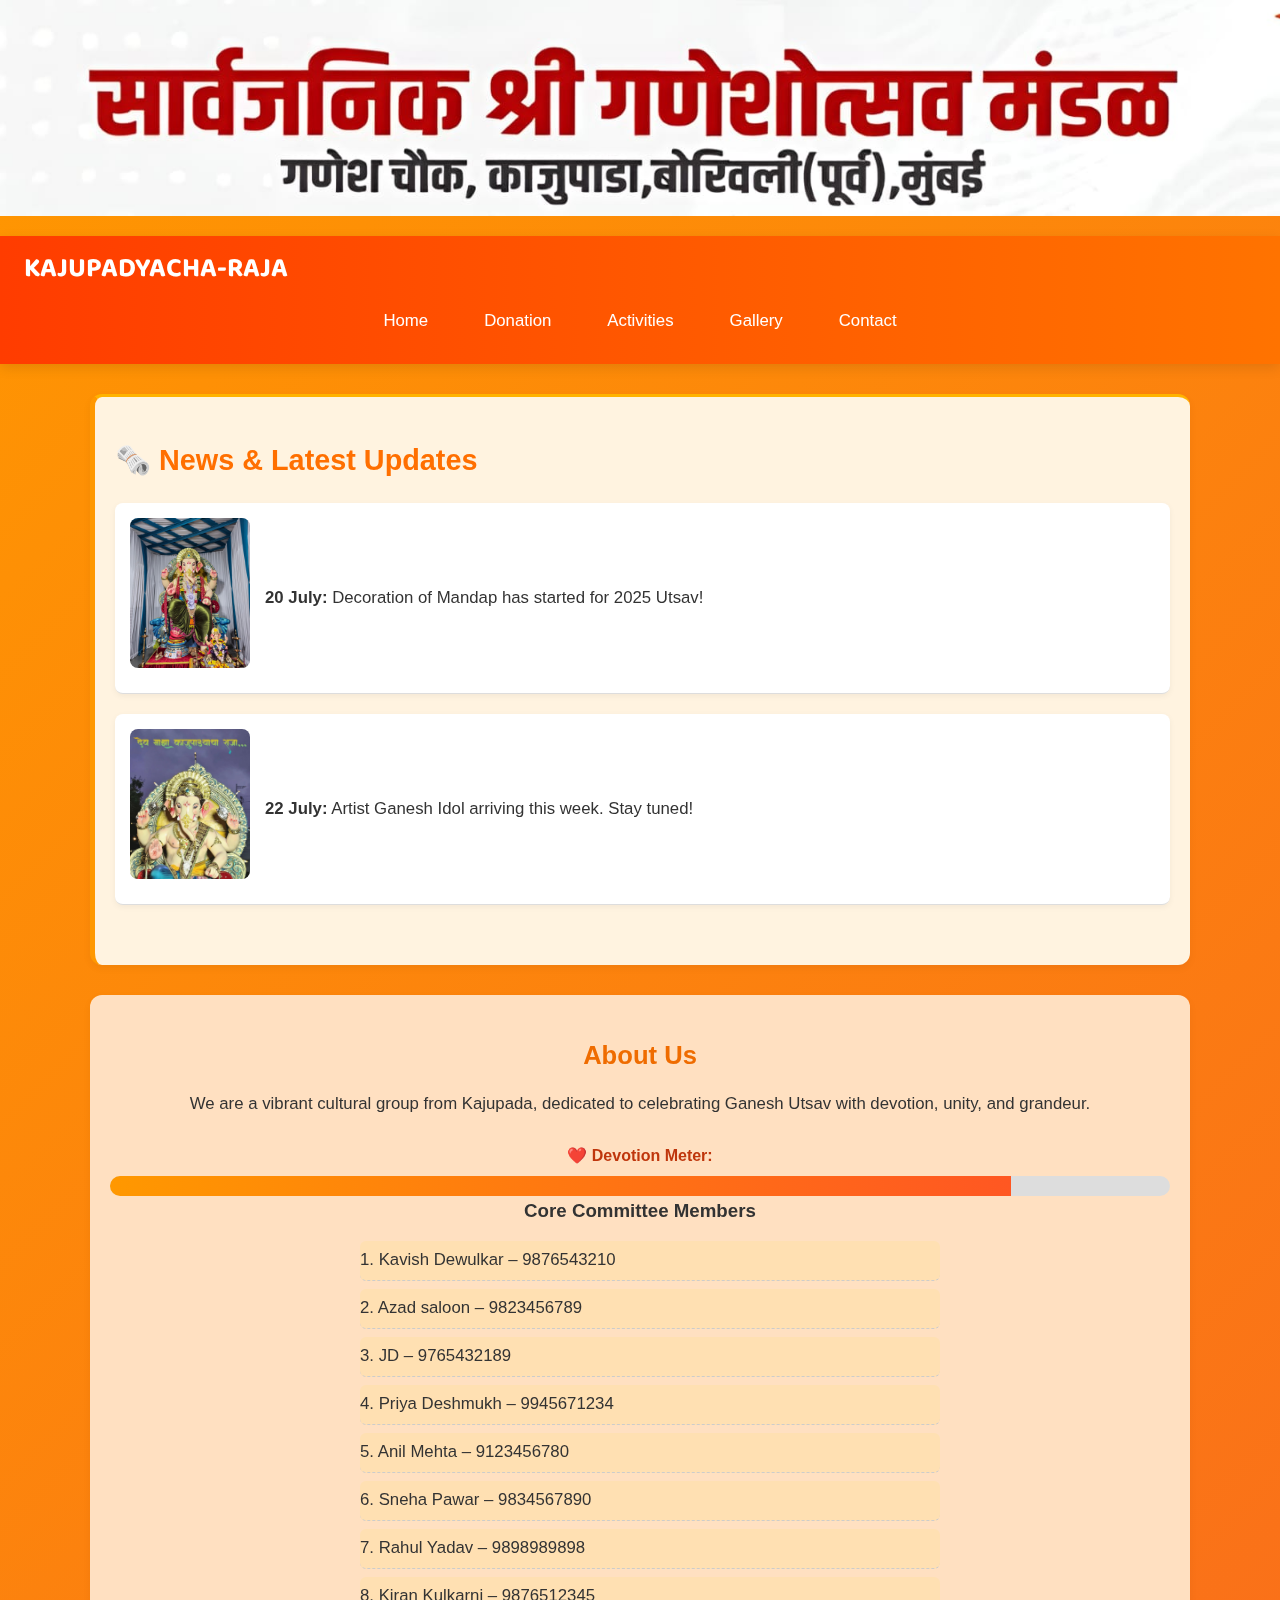
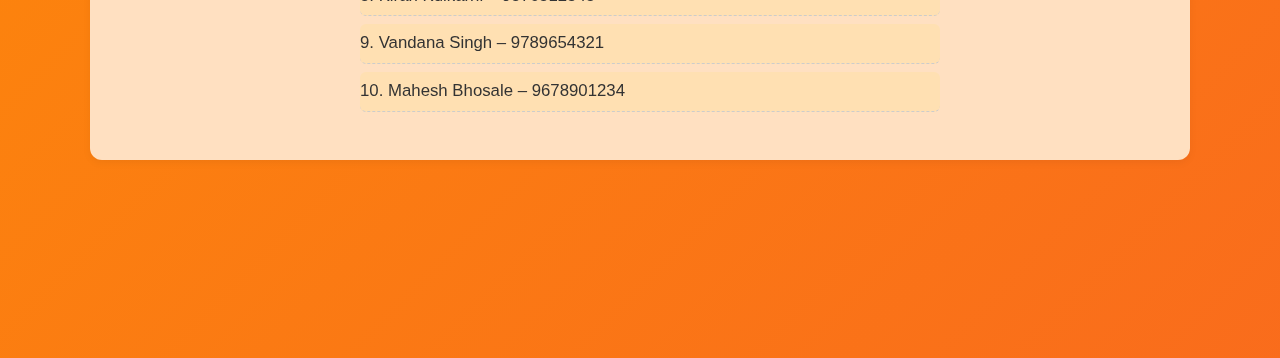
<file: index.html>
<!DOCTYPE html>
<html lang="en">
<head>
  <meta charset="UTF-8" />
  <meta name="viewport" content="width=device-width, initial-scale=1.0"/>
  <title>SARVAJANIK GANESHUTSAV MANDAL KAJUPADYACHA RAJA</title>
  <link rel="stylesheet" href="style.css" />
  <link href="https://fonts.googleapis.com/css2?family=Rubik:wght@600&display=swap" rel="stylesheet">
  <link href="https://fonts.googleapis.com/css2?family=Baloo+Bhaijaan+2:wght@600&display=swap" rel="stylesheet">
  <link href="https://unpkg.com/aos@2.3.4/dist/aos.css" rel="stylesheet" />
  <link rel="stylesheet" href="https://cdnjs.cloudflare.com/ajax/libs/font-awesome/6.5.0/css/all.min.css" integrity="sha512-mYcgZK2JvO8W8pyVqzAnOkF3nKaP4Y+wpt0KivV6a9aX0XvJG6LbBOpzAbPQ6FVmgcycTuV0EgmG6Llqp+o1XQ==" crossorigin="anonymous" referrerpolicy="no-referrer" />


  <!-- Font Awesome for Icons -->
<link rel="stylesheet" href="https://cdnjs.cloudflare.com/ajax/libs/font-awesome/6.5.0/css/all.min.css" integrity="sha512-mYcgZK2JvO8W8pyVqzAnOkF3nKaP4Y+wpt0KivV6a9aX0XvJG6LbBOpzAbPQ6FVmgcycTuV0EgmG6Llqp+o1XQ==" crossorigin="anonymous" referrerpolicy="no-referrer" />


  <style>
 html, body {
  margin: 0;
  padding: 0;
  scroll-behavior: smooth;
  font-family: 'Poppins', sans-serif;
  background: linear-gradient(135deg, #ff9800, #f44336, #ffeb3b);
  background-size: 400% 400%;
  animation: gradientFlow 15s ease infinite;
}


    /* HERO SECTION */
    .hero {
      position: relative;
      width: 100%;
      height: auto;
      overflow: hidden;
      margin-bottom: 20px;
    }

    .hero img {
      width: 100%;
      height: auto;
      object-fit: cover;
      display: block;
    }

    /* NEWS SECTION */
    .news-section {
      background-color: #fff3e0;
      padding: 40px 20px;
      max-width: 1100px;
      margin: 30px auto;
      border-radius: 12px;
    }

    .news-item {
      display: flex;
      align-items: center;
      margin-bottom: 20px;
      background: #fff;
      padding: 15px;
      border-radius: 8px;
      box-shadow: 0 2px 6px rgba(0,0,0,0.05);
    }

    .news-item img {
      width: 120px;
      height: auto;
      margin-right: 15px;
      margin-bottom: 10px;
      border-radius: 8px;
    }

    .news-section h2 {
      font-size: 1.8rem;
      color: #ff6f00;
      margin-bottom: 20px;
    }

    /* ABOUT SECTION */
    .about-us {
      background-color: #ffe0c1;
      padding: 40px 20px;
      max-width: 1100px;
      margin: 30px auto;
      border-radius: 12px;
    }

    /* DEVOTION METER */
    .devotion-meter {
      margin-top: 25px;
    }

    .devotion-label {
      font-weight: 600;
      color: #bf360c;
      margin-bottom: 8px;
    }

    .meter-bar {
      background-color: #ddd;
      border-radius: 20px;
      overflow: hidden;
      height: 20px;
    }

    .meter-fill {
      height: 100%;
      background: linear-gradient(90deg, #ff9800, #ff5722);
      width: 0%;
      animation: fillMeter 5s forwards;
    }

    .mandal-img {
      width: 100%;
      height: 40vh;
      object-fit: cover;
      margin-bottom: 10px;
    }

    @keyframes fillMeter {
      100% { width: 85%; }
    }

    /* FOOTER & SCROLL */
    footer {
      background-color: #3e2723;
      color: white;
      text-align: center;
      padding: 20px 0;
    }

    #scrollTopBtn {
      display: none;
      position: fixed;
      bottom: 25px;
      right: 25px;
      font-size: 20px;
      background-color: #f4511e;
      color: white;
      border: none;
      border-radius: 50%;
      padding: 12px 16px;
      cursor: pointer;
      z-index: 999;
    }

    #scrollTopBtn:hover {
      background-color: #f4511e;
    }

    /* RESPONSIVE NAVBAR */
    * {
      box-sizing: border-box;
    }
nav {
  background: linear-gradient(90deg, #ff3c00, #ff7300);
  padding: 0.8rem 1.5rem;
  display: flex;
  justify-content: space-between;
  align-items: center;
  flex-wrap: wrap;
  position: relative;
  top: 0;
  z-index: 1000;
  box-shadow: 0 4px 12px rgba(0, 0, 0, 0.1);
}

nav .left-section {
  display: flex;
  align-items: center;
  gap: 1rem;
}

nav .logo {
  font-size: 1.7rem;
  font-weight: bold;
  color: white;
  font-family: 'Baloo Bhaijaan 2', cursive;
  white-space: nowrap;
  animation: scaleLogo 1s ease-out;
}

@keyframes scaleLogo {
  0% {
    opacity: 0;
    transform: scale(0.8);
  }
  100% {
    opacity: 1;
    transform: scale(1);
  }
}

nav .menu-toggle {
  display: none;
  font-size: 1.8rem;
  color: white;
  cursor: pointer;
}

nav ul {
  list-style: none;
  width: 100%;
  display: flex;
  flex-direction: row;
  justify-content: center;
  gap: 1.5rem;
  margin: 0.5rem 0;
  transition: max-height 0.5s ease-in-out;
}

nav ul li a {
  text-decoration: none;
  color: white;
  font-weight: 500;
  position: relative;
  padding: 0.5rem 1rem;
  display: inline-block;
  transition: color 0.3s ease;
}

nav ul li a::after {
  content: "";
  position: absolute;
  left: 0;
  bottom: 8px;
  width: 0%;
  height: 2px;
  background: white;
  transition: width 0.3s ease;
}

nav ul li a:hover::after {
  width: 100%;
}

nav ul li a:hover {
  color: #fff8e1;
}

/* Mobile Styles */
@media (max-width: 768px) {
  nav {
    flex-direction: column;
    align-items: flex-start;
    padding: 1rem;
  }

  nav .menu-toggle {
    display: block;
  }

  nav ul {
    flex-direction: column;
    align-items: flex-start;
    max-height: 0;
    overflow: hidden;
    width: 100%;
    background: linear-gradient(90deg, #ff3c00, #ff7300);
    margin: 0;
    padding: 0;
    transition: max-height 0.4s ease-in-out;
  }

  nav ul.active {
    max-height: 500px;
    padding: 0.5rem 0;
  }

  nav ul li {
    width: 100%;
    border-bottom: 1px solid rgba(255,255,255,0.1);
  }

  nav ul li:last-child {
    border-bottom: none;
  }

  nav ul li a {
    display: block;
    width: 100%;
    padding: 0.75rem 1rem;
  }
  nav ul li a i {
  margin-right: 8px;
  color: #212121;
  font-size: 1rem;
  transition: color 0.3s ease;
}

nav ul li a:hover i {
  color: #fff8e1;
}

}
@keyframes gradientFlow {
  0% { background-position: 0% 50%; }
  50% { background-position: 100% 50%; }
  100% { background-position: 0% 50%; }
}

  </style>
</head>
<body>

<!-- HERO SECTION -->
<header class="hero" data-aos="fade-up">

  <img src="images/banner1.jpg" alt="Ganesh Mandal Banner">
</header>

<!-- NAVBAR -->
<nav>
  <div class="left-section">
    <div class="menu-toggle" onclick="toggleMenu()">☰</div>
    <div class="logo">KAJUPADYACHA-RAJA</div>
  </div>
<ul id="nav-links">
  <li><a href="index.html"><i class="fas fa-home"></i> Home</a></li>

  <li><a href="donation.html"><i class="fas fa-hand-holding-heart"></i> Donation</a></li>
  <li><a href="activities.html"><i class="fas fa-calendar-check"></i> Activities</a></li>
  <li><a href="photo.html"><i class="fas fa-image"></i> Gallery</a></li>
  <li><a href="contact.html"><i class="fas fa-envelope"></i> Contact</a></li>
</ul>

</nav>

<script>
  function toggleMenu() {
    const navLinks = document.getElementById("nav-links");
    navLinks.classList.toggle("active");
  }
</script>

<!-- NEWS -->
<section class="news-section" data-aos="fade-up">

  <h2>🗞️ News & Latest Updates</h2>
  <div class="news-item" data-aos="fade-up" data-aos-delay="100">

    <img src="images/mandapdeco.jpg" alt="Mandap Decoration">
    <p><strong>20 July:</strong> Decoration of Mandap has started for 2025 Utsav!</p>
  </div>
<div class="news-item" data-aos="fade-up" data-aos-delay="100">

    <img src="images/ganeshidol.jpg" alt="Ganesh Idol">
    <p><strong>22 July:</strong> Artist Ganesh Idol arriving this week. Stay tuned!</p>
  </div>
</section>

<!-- ABOUT -->
<section class="about-us" data-aos="fade-up">

  <h2>About Us</h2>
  <p>We are a vibrant cultural group from Kajupada, dedicated to celebrating Ganesh Utsav with devotion, unity, and grandeur.</p>

  <div class="devotion-meter" data-aos="fade-up" data-aos-delay="150">

    <div class="devotion-label">❤️ Devotion Meter:</div>
    <div class="meter-bar">
      <div class="meter-fill"></div>
    </div>
  </div>

  <h3>Core Committee Members</h3>
  <ul>
    <li>1. Kavish Dewulkar – 9876543210</li>
    <li>2. Azad saloon – 9823456789</li>
    <li>3. JD – 9765432189</li>
    <li>4. Priya Deshmukh – 9945671234</li>
    <li>5. Anil Mehta – 9123456780</li>
    <li>6. Sneha Pawar – 9834567890</li>
    <li>7. Rahul Yadav – 9898989898</li>
    <li>8. Kiran Kulkarni – 9876512345</li>
    <li>9. Vandana Singh – 9789654321</li>
    <li>10. Mahesh Bhosale – 9678901234</li>
  </ul>
</section>

<!-- FOOTER -->
<footer data-aos="fade-up">

  <p>© 2025 SARVAJANIK GANESHUTSAV MANDAL KAJUPADYACHA RAJA. All Rights Reserved.</p>
</footer>

<!-- SCROLL TOP BUTTON -->
<button onclick="topFunction()" id="scrollTopBtn" title="Go to top">⬆️</button>

<!-- JS -->
<script>
  const scrollBtn = document.getElementById("scrollTopBtn");
  window.onscroll = () => {
    scrollBtn.style.display = (document.body.scrollTop > 100 || document.documentElement.scrollTop > 100) ? "block" : "none";
  };

  function topFunction() {
    document.body.scrollTop = 0;
    document.documentElement.scrollTop = 0;
  }

  // Devotion meter animation
  window.onload = function () {
    document.querySelector('.meter-fill').style.width = '85%';
  };
</script>
<script src="https://unpkg.com/aos@2.3.4/dist/aos.js"></script>
<script>
  AOS.init({
    duration: 500,  // animation duration in ms
    once: true       // animation happens only once while scrolling
  });
</script>

</body>
</html>
</file>
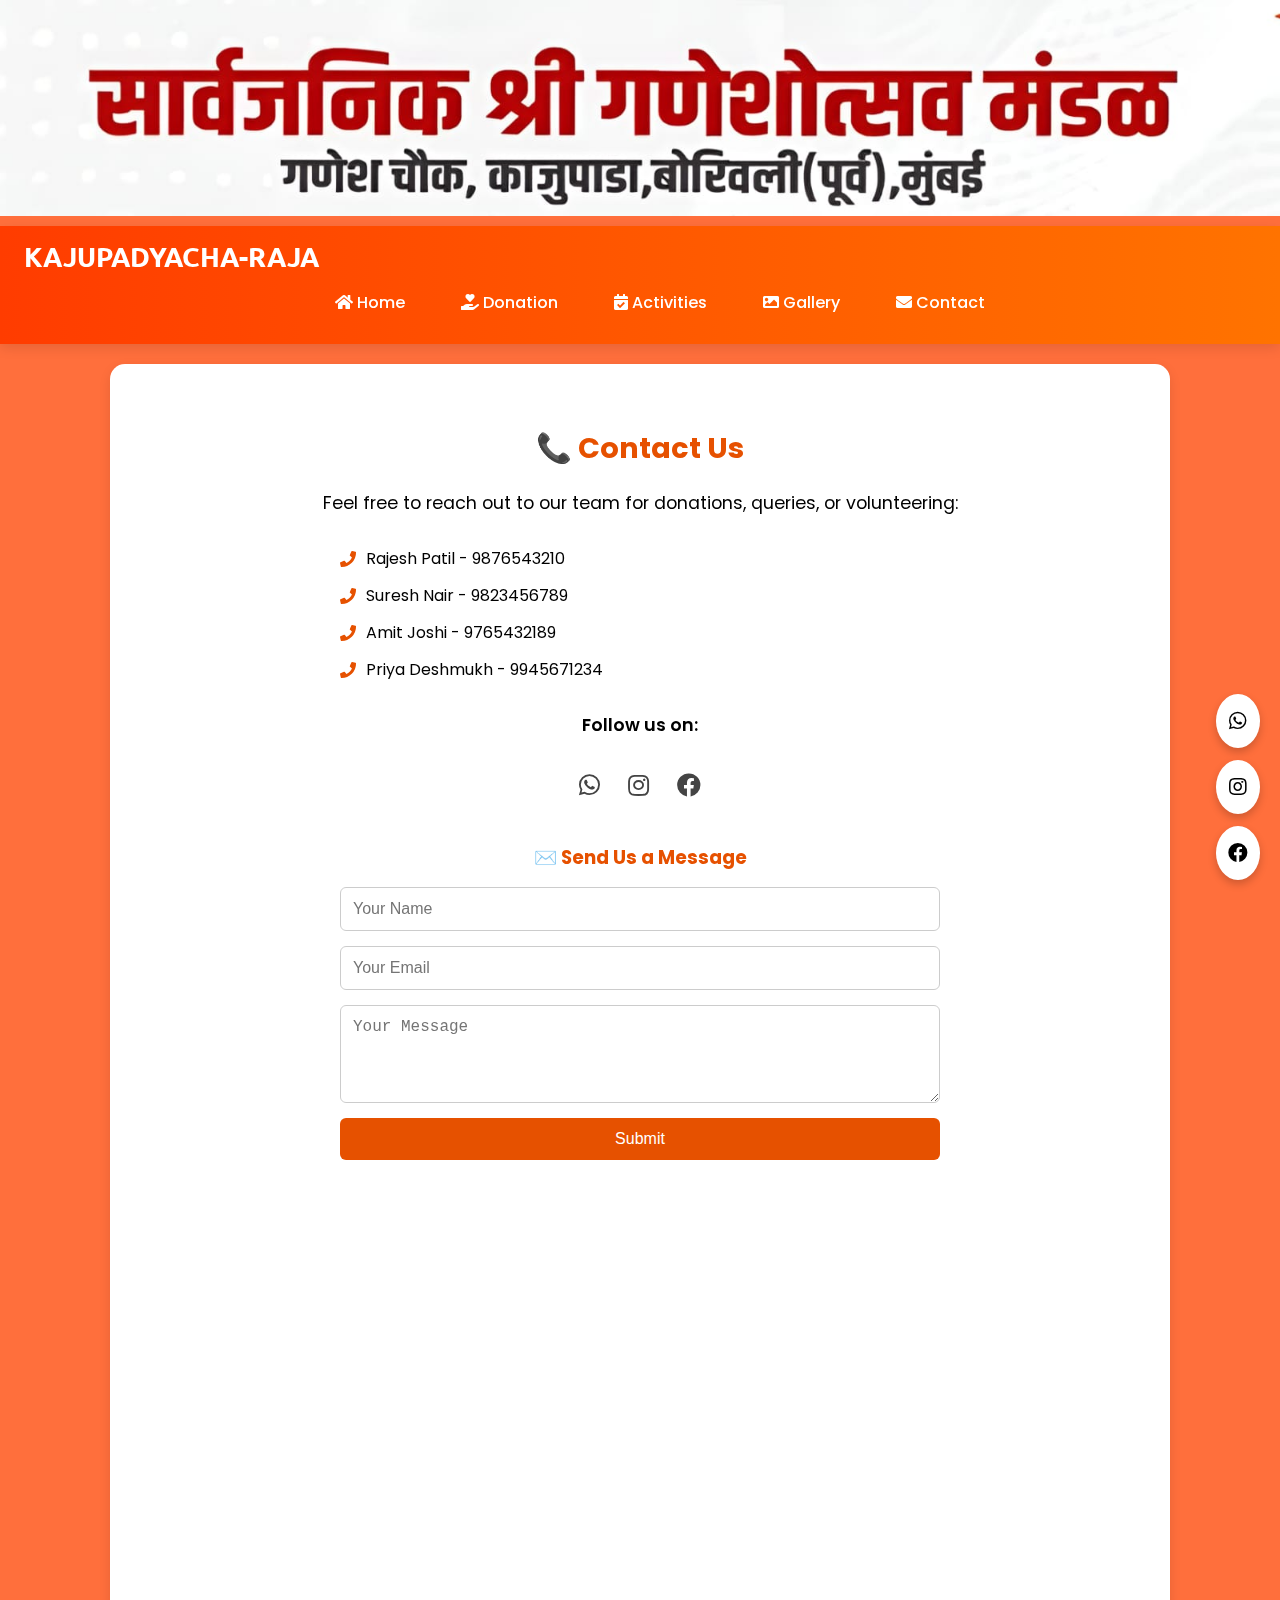
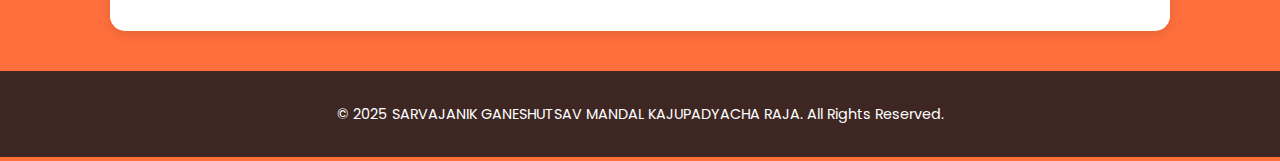
<file: contact.html>
<!DOCTYPE html>
  <html lang="en">
  <head>
    <meta charset="UTF-8" />
    <meta name="viewport" content="width=device-width, initial-scale=1" />
    <title>Contact Us - Sarvajanik Ganeshutsav Mandal</title>
    <link rel="stylesheet" href="https://cdnjs.cloudflare.com/ajax/libs/font-awesome/6.4.0/css/all.min.css" />
    <link href="https://fonts.googleapis.com/css2?family=Poppins:wght@400;600;700&display=swap" rel="stylesheet" />
    <link href="https://cdn.jsdelivr.net/npm/aos@2.3.4/dist/aos.css" rel="stylesheet" />
    <link rel="stylesheet" href="https://cdnjs.cloudflare.com/ajax/libs/font-awesome/6.5.0/css/all.min.css" integrity="sha512-mYcgZK2JvO8W8pyVqzAnOkF3nKaP4Y+wpt0KivV6a9aX0XvJG6LbBOpzAbPQ6FVmgcycTuV0EgmG6Llqp+o1XQ==" crossorigin="anonymous" referrerpolicy="no-referrer" />
    <link rel="stylesheet" href="https://cdnjs.cloudflare.com/ajax/libs/font-awesome/5.15.4/css/all.min.css">
    <link href="https://fonts.googleapis.com/css2?family=Ubuntu&display=swap" rel="stylesheet">
    <style>
      body {
        margin: 0;
        font-family: 'Poppins', sans-serif;
        background-color: #ff6f3c;
      }

      .mandal-img {
        width: 100%;
        height: 40vh;
        object-fit: cover;
      }

      .navbar {
        background-color: #ffd0b6;
        padding: 15px 0;
      }

      .nav-container {
        max-width: 1100px;
        margin: auto;
        display: flex;
        flex-direction: column;
        align-items: center;
      }

      .nav-logo {
        background-color: #e65100;
        color: white;
        font-weight: bold;
        padding: 12px 28px;
        border-radius: 10px;
        font-size: 1.3rem;
        margin-bottom: 8px;
      }

      .nav-links {
        display: flex;
        gap: 50px;
        flex-wrap: wrap;
        justify-content: center;
      }

      .nav-links a {
        text-decoration: none;
        color: #3e2723;
        font-weight: 600;
        font-size: 1rem;
        padding: 6px 12px;
        border-radius: 6px;
      }

      .nav-links a:hover {
        background-color: #ffcfa4;
      }

      .contact-section {
        max-width: 1000px;
        margin: 20px auto;
        background-color: #ffffff;
        padding: 40px 30px;
        border-radius: 15px;
        box-shadow: 0 4px 12px rgba(0,0,0,0.1);
      }

      .contact-section h2 {
        text-align: center;
        font-size: 1.8rem;
        color: #e65100;
        margin-bottom: 20px;
      }

      .contact-section p {
        text-align: center;
        font-size: 1.1rem;
        margin-bottom: 30px;
      }

      .contact-list {
        list-style: none;
        padding: 0;
        max-width: 600px;
        margin: 0 auto 30px auto;
      }

      .contact-list li {
        font-size: 1rem;
        margin: 12px 0;
        display: flex;
        align-items: center;
        gap: 10px;
      }

      .contact-list i {
        color: #e65100;
      }

      .contact-list a {
        color: inherit;
        text-decoration: none;
      }

      .social-links {
        text-align: center;
      }

      .social-links p {
        font-weight: 600;
        font-size: 1.1rem;
      }

      .social-links a {
        margin: 0 12px;
        font-size: 24px;
        color: #444;
        transition: transform 0.3s, color 0.3s;
      }

      .social-links a:hover {
        transform: scale(1.2);
        color: #e65100;
      }

      .map-container {
        margin-top: 30px;
        text-align: center;
      }

      .map-container h3 {
        color: #e65100;
        margin-bottom: 15px;
      }

      iframe {
        border-radius: 12px;
      }

      .floating-icons {
        position: fixed;
        bottom: 20px;
        right: 20px;
        display: flex;
        flex-direction: column;
        gap: 12px;
        z-index: 999;
      }

      .floating-icons a {
        background-color: #ffffff;
        padding: 12px;
        border-radius: 50%;
        box-shadow: 0 4px 8px rgba(0, 0, 0, 0.2);
        text-align: center;
        color: #000;
        font-size: 20px;
        transition: all 0.3s;
      }

      .floating-icons a:hover {
        transform: scale(1.2);
        background-color: #e65100;
        color: #fff;
      }

      .form-section {
        margin-top: 40px;
      }

      .form-section h3 {
        text-align: center;
        color: #e65100;
        margin-bottom: 15px;
      }

      form {
        max-width: 600px;
        margin: 0 auto;
        display: flex;
        flex-direction: column;
        gap: 15px;
      }

      form input, form textarea {
        padding: 12px;
        border-radius: 6px;
        border: 1px solid #ccc;
        font-size: 1rem;
        resize: vertical;
      }

      form button {
        background-color: #e65100;
        color: white;
        border: none;
        padding: 12px;
        border-radius: 6px;
        font-size: 1rem;
        cursor: pointer;
      }

      form button:hover {
        background-color: #bf4a00;
      }

      footer {
        background-color: #3e2723;
        color: white;
        text-align: center;
        padding: 18px;
        font-size: 0.9rem;
        margin-top: 40px;
      }

      @media (max-width: 768px) {
        .nav-links {
          gap: 20px;
          flex-direction: column;
        }

        .contact-list {
          padding: 0 15px;
        }
      }
      nav {
    background: linear-gradient(90deg, #ff3c00, #ff7300);
    padding: 0.8rem 1.5rem;
    display: flex;
    justify-content: space-between;
    align-items: center;
    flex-wrap: wrap;
    position: relative;
    top: 0;
    z-index: 1000;
    box-shadow: 0 4px 12px rgba(0, 0, 0, 0.1);
  }

  nav .left-section {
    display: flex;
    align-items: center;
    gap: 1rem;
  }

  nav .logo {
    font-size: 1.7rem;
    font-weight: bold;
    color: white;
    font-family: 'Ubuntu',sans-serif;
  font-weight: 600;
    white-space: nowrap;
    animation: scaleLogo 1s ease-out;
  }

  @keyframes scaleLogo {
    0% {
      opacity: 0;
      transform: scale(0.8);
    }
    100% {
      opacity: 1;
      transform: scale(1);
    }
  }

  nav .menu-toggle {
    display: none;
    font-size: 1.8rem;
    color: white;
    cursor: pointer;
  }

  nav ul {
    list-style: none;
    width: 100%;
    display: flex;
    flex-direction: row;
    justify-content: center;
    gap: 1.5rem;
    margin: 0.5rem 0;
    transition: max-height 0.5s ease-in-out;
  }

  nav ul li a {
    text-decoration: none;
    color: white;
    font-weight: 500;
    position: relative;
    padding: 0.5rem 1rem;
    display: inline-block;
    transition: color 0.3s ease;
  }

  nav ul li a::after {
    content: "";
    position: absolute;
    left: 0;
    bottom: 8px;
    width: 0%;
    height: 2px;
    background: white;
    transition: width 0.3s ease;
  }

  nav ul li a:hover::after {
    width: 100%;
  }

  nav ul li a:hover {
    color: #fff8e1;
  }

  /* Responsive */
  @media (max-width: 768px) {
    nav {
      flex-direction: column;
      align-items: flex-start;
      padding: 1rem;
    }

    nav .menu-toggle {
      display: block;
    }

    nav ul {
      flex-direction: column;
      align-items: flex-start;
      max-height: 0;
      overflow: hidden;
      width: 100%;
      background: linear-gradient(90deg, #ff3c00, #ff7300);
      margin: 0;
      padding: 0;
      transition: max-height 0.4s ease-in-out;
    }

    nav ul.active {
      max-height: 500px;
      padding: 0.5rem 0;
    }

    nav ul li {
      width: 100%;
      border-bottom: 1px solid rgba(255,255,255,0.1);
    }

    nav ul li:last-child {
      border-bottom: none;
    }

    nav ul li a {
      display: block;
      width: 100%;
      padding: 0.75rem 1rem;
    }

    nav ul li a i {
      margin-right: 8px;
      color: #212121;
      font-size: 1rem;
      transition: color 0.3s ease;
    }

    nav ul li a:hover i {
      color: #fff8e1;
    }
  }
  .hero {
  position: relative;
  width: 100%;
  height: auto;
  overflow: hidden;
  margin-bottom: 10px;
}
.hero img {
  width: 100%;
  height: auto;
  object-fit: cover;
  display: block;
}

@media (max-width: 768px) {
  .hero img {
    max-height: 250px;
  }
}


    </style>
  </head>
  <body>

  <!-- Header Banner -->
<header class="hero" data-aos="fade-up">
  <img src="images/banner1.jpg" alt="Ganesh Mandal Banner">
</header>


  <!-- NAVBAR -->
  <nav>
    <div class="left-section">
      <div class="menu-toggle" onclick="toggleMenu()">☰</div>
      <div class="logo">KAJUPADYACHA-RAJA</div>
    </div>
    <ul id="nav-links">
      <li><a href="index.html"><i class="fas fa-home"></i> Home</a></li>
      <li><a href="donation.html"><i class="fas fa-hand-holding-heart"></i> Donation</a></li>
      <li><a href="activities.html"><i class="fas fa-calendar-check"></i> Activities</a></li>
      <li><a href="photo.html"><i class="fas fa-image"></i> Gallery</a></li>
      <li><a href="contact.html"><i class="fas fa-envelope"></i> Contact</a></li>
    </ul>
  </nav>


  <!-- Contact Section -->
  <section class="contact-section" data-aos="fade-up">
    <h2>📞 Contact Us</h2>
    <p>Feel free to reach out to our team for donations, queries, or volunteering:</p>
    <ul class="contact-list">
      <li><i class="fas fa-phone"></i> <a href="tel:+919876543210">Rajesh Patil - 9876543210</a></li>
      <li><i class="fas fa-phone"></i> <a href="tel:+919823456789">Suresh Nair - 9823456789</a></li>
      <li><i class="fas fa-phone"></i> <a href="tel:+919765432189">Amit Joshi - 9765432189</a></li>
      <li><i class="fas fa-phone"></i> <a href="tel:+919945671234">Priya Deshmukh - 9945671234</a></li>
    </ul>

    <div class="social-links">
      <p>Follow us on:</p>
      <a href="https://whatsapp.com/channel/0029Va7c5QpHVvTk9umXas3c" target="_blank"><i class="fab fa-whatsapp"></i></a>
      <a href="https://instagram.com/kajupadyacha_raja_official" target="_blank"><i class="fab fa-instagram"></i></a>
      <a href="https://www.facebook.com/share/171avqAJTz/" target="_blank"><i class="fab fa-facebook"></i></a>
    </div>

    <!-- Contact Form -->
    <div class="form-section" data-aos="fade-up" data-aos-delay="100">
      <h3>✉️ Send Us a Message</h3>
      <form onsubmit="return validateForm()">
        <input type="text" id="name" placeholder="Your Name" required>
        <input type="email" id="email" placeholder="Your Email" required>
        <textarea id="message" rows="4" placeholder="Your Message" required></textarea>
        <button type="submit">Submit</button>
      </form>
    </div>

    <!-- Embedded Map -->
    <div class="map-container" data-aos="fade-up" data-aos-delay="200">
      <h3>📍 Our Mandal Location</h3>
  <iframe
    src="https://www.google.com/maps/embed?pb=!1m18!1m12!1m3!1d3769.9749839926757!2d72.8632119749195!3d19.106096682115596!2m3!1f0!2f0!3f0!3m2!1i1024!2i768!4f13.1!3m3!1m2!1s0x3be7b78e4e90f67b%3A0x1e63ec3445a11b3b!2sGanesh%20Chowk%2C%20Sant%20Eknath%20Marg%2C%20Kajupada%2C%20Borivali%20East%2C%20Mumbai%2C%20Maharashtra%20400066!5e0!3m2!1sen!2sin!4v1722592345678!5m2!1sen!2sin"
    width="100%" 
    height="350" 
    style="border:0;" 
    allowfullscreen="" 
    loading="lazy" 
    referrerpolicy="no-referrer-when-downgrade">
  </iframe>

    </div>
  </section>

  <!-- Floating Icons -->
  <div class="floating-icons">
    <a href="https://whatsapp.com/channel/0029Va7c5QpHVvTk9umXas3c" target="_blank"><i class="fab fa-whatsapp"></i></a>
    <a href="https://instagram.com/kajupadyacha_raja_official" target="_blank"><i class="fab fa-instagram"></i></a>
    <a href="https://www.facebook.com/share/171avqAJTz/" target="_blank"><i class="fab fa-facebook"></i></a>
  </div>

  <!-- Footer -->
  <footer>
    <p>© 2025 SARVAJANIK GANESHUTSAV MANDAL KAJUPADYACHA RAJA. All Rights Reserved.</p>
  </footer>

  <!-- Scripts -->
  <script src="https://cdn.jsdelivr.net/npm/aos@2.3.4/dist/aos.js"></script>
  <script>
    AOS.init();

    function validateForm() {
      const name = document.getElementById("name").value.trim();
      const email = document.getElementById("email").value.trim();
      const message = document.getElementById("message").value.trim();

      if (!name || !email || !message) {
        alert("Please fill in all fields.");
        return false;
      }
      alert("Thank you! Your message has been submitted.");
      return true;
    }
  </script>
  <script>
    function toggleMenu() {
      const navLinks = document.getElementById("nav-links");
      navLinks.classList.toggle("active");
    }
  </script>

  </body>
  </html>
</file>
<file: style.css>
/* Reset & Base Styles */
* {
  margin: 0;
  padding: 0;
  box-sizing: border-box;
}

body {
  font-family: 'Arial', sans-serif;
  line-height: 1.6;
  background-color: #ffffff;
  color: #333;
}
.hero {
  position: relative;
  width: 100%;
  height: 100vh; /* full screen */
  display: flex;
  align-items: center;
  justify-content: center;
  background: url('images/banner1.jpg') no-repeat center center/cover;
  overflow: hidden;
}

.overlay-text {
  background-color: rgba(255, 112, 32, 0.9);
  color: white;
  padding: 30px 40px;
  border-radius: 15px;
  text-align: center;
  animation: fadeCenter 2s ease forwards;
  opacity: 0;
  cursor: pointer;
  z-index: 2;
}

@keyframes fadeCenter {
  to { opacity: 1; }
}


.overlay-text h1, .overlay-text h2 {
  font-size: 2rem;
  font-weight: bold;
}

.overlay-text p {
  margin-top: 10px;
  font-size: 1.1rem;
}

/* Navigation Bar */
.navbar {
  background-color: #ff6f00;
  display: flex;
  justify-content: center;
  flex-wrap: wrap;
  padding: 12px 10px;
  box-shadow: 0 2px 6px rgba(0,0,0,0.1);
}

.navbar a {
  color: #fff;
  text-decoration: none;
  padding: 10px 18px;
  margin: 5px;
  font-weight: bold;
  border-radius: 8px;
  transition: background-color 0.3s ease, transform 0.2s ease;
}

.navbar a:hover {
  background-color: #e65100;
  transform: scale(1.05);
}

/* News Section */
.news-section {
  padding: 30px 20px;
  background-color: #fff8e1;
  border-top: 3px solid #ffb300;
  margin: 15px;
  border-radius: 10px;
}

.news-section h2 {
  color: #fb8c00;
  margin-bottom: 15px;
  font-size: 1.6rem;
}

.news-item {
  padding: 12px 0;
  border-bottom: 1px solid #ddd;
  font-size: 1rem;
}

/* About Us Section */
.about-us {
  padding: 30px 20px;
  background-color: #fff3e0;
  margin: 15px;
  border-radius: 10px;
  text-align: center;
}

.about-us h2 {
  color: #ef6c00;
  margin-bottom: 15px;
  font-size: 1.6rem;
}

.about-us p {
  margin-bottom: 20px;
}

.about-us ul {
  list-style: none;
  padding-left: 0;
  max-width: 600px;
  margin: 0 auto;
  text-align: left;
}

.about-us li {
  margin-bottom: 8px;
  padding: 8px;
  background-color: #ffe0b2;
  border-radius: 6px;
  transition: background 0.3s;
}

.about-us li:hover {
  background-color: #ffcc80;
}

/* Footer */
footer {
  background-color: #ff6f00;
  color: white;
  text-align: center;
  padding: 15px 10px;
  font-size: 0.95rem;
  margin-top: 30px;
  border-top: 4px solid #ef6c00;
}

/* Animations */
@keyframes fadeIn {
  0% {
    opacity: 0;
    transform: translate(-50%, -60%);
  }
  100% {
    opacity: 1;
    transform: translate(-50%, -50%);
  }
}

/* Responsive Design */
@media (max-width: 768px) {
  .overlay-text {
    padding: 20px;
  }

  .overlay-text h1, .overlay-text h2 {
    font-size: 1.4rem;
  }

  .navbar {
    flex-direction: column;
    align-items: center;
  }

  .navbar a {
    margin: 6px 0;
  }

  .about-us ul {
    padding: 0 10px;
  }
}
/* Countdown Timer */
#countdown {
  margin-top: 10px;
  font-size: 1.2rem;
  font-weight: 600;
  color: #fff9c4;
}

/* WhatsApp Button */
.whatsapp-float {
  position: fixed;
  bottom: 20px;
  right: 20px;
  z-index: 1000;
  cursor: pointer;
}

.whatsapp-float img {
  width: 55px;
  height: 55px;
  transition: transform 0.3s;
}

.whatsapp-float img:hover {
  transform: scale(1.1);
}

/* Gallery Section */
.gallery-section {
  padding: 30px 20px;
  text-align: center;
}

.gallery {
  display: flex;
  justify-content: center;
  flex-wrap: wrap;
  gap: 15px;
}

.gallery img {
  width: 250px;
  height: 170px;
  object-fit: cover;
  border-radius: 10px;
  cursor: pointer;
  box-shadow: 0 4px 8px rgba(0,0,0,0.1);
  transition: transform 0.3s;
}

.gallery img:hover {
  transform: scale(1.05);
}

/* Lightbox */
.lightbox {
  display: none;
  position: fixed;
  z-index: 2000;
  top: 0;
  left: 0;
  width: 100%;
  height: 100%;
  background: rgba(0,0,0,0.9);
  justify-content: center;
  align-items: center;
}

.lightbox img {
  max-width: 90%;
  max-height: 80%;
  border-radius: 10px;
}
/* ---------- MANDAL LOGO IN NAVBAR ---------- */
.nav-logo {
  background-color: white;
  color: #ff6f00; /* Dark Orange */
  font-size: 1.7rem;
  font-weight: 800;
  text-decoration: none;
  padding: 10px 30px;
  border-radius: 10px;
  box-shadow: 0 2px 6px rgba(0, 0, 0, 0.1);
}


.nav-links {
  display: flex;
  flex-wrap: wrap;
  gap: 20px;
  justify-content: center;
  margin-bottom: 10px;
}

@keyframes slideInCenter {
  from {
    opacity: 0;
    transform: translateY(-30px);
  }
  to {
    opacity: 1;
    transform: translateY(0);
  }
}

/* ---------- FLOATING COUNTDOWN ---------- */
.floating-countdown {
  position: fixed;
  top: 20px;
  right: 20px;
  background: #ff6f00;
  color: white;
  padding: 16px 20px;
  border-radius: 12px;
  z-index: 1000;
  font-weight: 600;
  box-shadow: 0 4px 10px rgba(0,0,0,0.15);
  animation: popIn 1s ease-out;
  cursor: pointer;
  transition: transform 0.2s ease;
  max-width: 240px;
  text-align: center;
}

.floating-countdown:hover {
  transform: scale(1.05);
}

.floating-countdown .close-hint {
  font-size: 0.75rem;
  opacity: 0.8;
  margin-top: 4px;
  display: block;
}

@keyframes popIn {
  0% {
    opacity: 0;
    transform: scale(0.5) translateY(-50px);
  }
  100% {
    opacity: 1;
    transform: scale(1) translateY(0);
  }
}
/* Reset */
* {
  margin: 0;
  padding: 0;
  box-sizing: border-box;
}
body {
  font-family: 'Poppins', sans-serif;
  line-height: 1.6;
  background-color: #fffdf6;
  color: #333;
}

/* Hero Section */
.hero {
  position: relative;
  text-align: center;
  overflow: hidden;
}
.hero-image {
  width: 100%;
  height: 85vh;
  object-fit: cover;
  filter: brightness(0.7);
}
.overlay-text {
  position: absolute;
  top: 50%;
  left: 50%;
  transform: translate(-50%, -50%);
  color: white;
  text-align: center;
}
.overlay-text h1 {
  font-size: 2.5rem;
  font-weight: 600;
  margin-bottom: 10px;
}
.overlay-text h2 {
  font-size: 2rem;
  font-weight: 800;
  line-height: 1.4;
}
.overlay-text p {
  margin-top: 10px;
  font-size: 1.2rem;
}

.navbar {
  background-color: #ffd0b6;
  padding: 15px 0;
  position: sticky;
  top: 0;
  z-index: 999;
}

.nav-container {
  max-width: 1100px;
  margin: auto;
  display: flex;
  flex-direction: column;
  align-items: center;
  gap: 10px;
}

.nav-logo {
  background-color: white;
  color: #ff6f00; /* Dark Orange */
  font-size: 1.7rem;
  font-weight: 800;
  text-decoration: none;
  padding: 10px 40px;
  border-radius: 12px;
  box-shadow: 0 2px 8px rgba(0, 0, 0, 0.1);
}

.nav-links {
  display: flex;
  justify-content: center;
  gap: 40px;
  flex-wrap: wrap;
}

.nav-links a {
  color: #3e2723;
  font-weight: 600;
  text-decoration: none;
  padding: 8px 14px;
  border-radius: 8px;
  transition: background-color 0.3s ease;
}

.nav-links a:hover {
  background-color: #ff6f00;
  color: white;
}

/* Sections */
section {
  padding: 50px 20px;
  max-width: 1100px;
  margin: auto;
}
section h2 {
  font-size: 1.8rem;
  font-weight: 700;
  color: #e65100;
  margin-bottom: 20px;
}
.news-section {
  background-color: #fff8e1;
  border-left: 5px solid #ff9800;
  padding-left: 25px;
}
.news-item {
  margin-bottom: 12px;
  font-size: 1.1rem;
}

/* About Us */
.about-us ul {
  margin-top: 20px;
  list-style: none;
  padding: 0;
}
.about-us li {
  padding: 6px 0;
  font-size: 1.05rem;
  border-bottom: 1px dashed #ccc;
}

/* Floating Countdown */
.floating-countdown {
  position: fixed;
  bottom: 20px;
  left: 20px;
  background-color: #ffd54f;
  padding: 15px 20px;
  border-radius: 30px;
  box-shadow: 0 4px 12px rgba(0,0,0,0.25);
  font-weight: bold;
  cursor: pointer;
  animation: pulse 2s infinite;
  z-index: 999;
}
.floating-countdown:hover {
  background-color: #ffca28;
}
.close-hint {
  font-size: 0.75rem;
  display: block;
  text-align: right;
  opacity: 0.6;
}
@keyframes pulse {
  0% { transform: scale(1); }
  50% { transform: scale(1.04); }
  100% { transform: scale(1); }
}

/* Footer */
footer {
  background-color: #3e2723;
  color: white;
  text-align: center;
  padding: 20px;
  font-size: 0.95rem;
}

/* Scroll to Top Button */
#scrollTopBtn {
  display: none;
  position: fixed;
  bottom: 25px;
  right: 25px;
  font-size: 20px;
  background-color: #ff7043;
  color: white;
  border: none;
  outline: none;
  border-radius: 50%;
  padding: 12px 16px;
  cursor: pointer;
  box-shadow: 0 4px 10px rgba(0, 0, 0, 0.3);
  z-index: 999;
}
#scrollTopBtn:hover {
  background-color: #f4511e;
}

/* Animations */
.fade-in {
  animation: fadeIn 1.5s ease forwards;
}
.fade-in-delay {
  animation: fadeIn 2.5s ease forwards;
}
.slide-up {
  animation: slideUp 1.5s ease forwards;
}
.slide-down {
  animation: slideDown 1.5s ease forwards;
}
@keyframes fadeIn {
  from { opacity: 0; transform: translateY(20px); }
  to { opacity: 1; transform: translateY(0); }
}
@keyframes slideUp {
  from { transform: translateY(40px); opacity: 0; }
  to { transform: translateY(0); opacity: 1; }
}
@keyframes slideDown {
  from { transform: translateY(-40px); opacity: 0; }
  to { transform: translateY(0); opacity: 1; }
}

/* Responsive */
@media (max-width: 768px) {
  .overlay-text h1 {
    font-size: 1.6rem;
  }
  .overlay-text h2 {
    font-size: 1.2rem;
  }
  .nav-container {
    flex-direction: column;
    align-items: flex-start;
  }
  .nav-links {
    display: flex;
    flex-wrap: wrap;
    margin-top: 10px;
  }
  .nav-links a {
    margin: 5px 10px 5px 0;
  }
  section {
    padding: 30px 15px;
  }
}
/* Reset */
* {
  margin: 0;
  padding: 0;
  box-sizing: border-box;
}
body {
  font-family: 'Poppins', sans-serif;
  background-color: #ff7043; /* Dark Orange */
  color: #fff;
  scroll-behavior: smooth;
}

/* Navbar */
.navbar {
  background-color: #ffccbc; /* Lighter shade */
  padding: 15px 0;
  box-shadow: 0 2px 6px rgba(0,0,0,0.1);
  position: sticky;
  top: 0;
  z-index: 1000;
}
.nav-container {
  max-width: 1200px;
  margin: auto;
  display: flex;
  justify-content: space-between;
  align-items: center;
  padding: 0 20px;
}
.nav-logo {
  font-size: 1.5rem;
  font-weight: 700;
  color: #bf360c;
}
.nav-links a {
  margin-left: 25px;
  color: #3e2723;
  font-weight: 600;
  text-decoration: none;
  transition: color 0.3s ease;
}
.nav-links a:hover {
  color: #d84315;
}

/* Hero Section */
.hero {
  position: relative;
  text-align: center;
}
.hero-image {
  width: 100%;
  height: 80vh;
  object-fit: cover;
  position: relative;
}
.overlay-text {
  position: absolute;
  top: 50%;
  left: 50%;
  transform: translate(-50%, -50%);
  text-align: center;
  color: #fff;
}
.overlay-text h1 {
  font-size: 2.5rem;
  margin-bottom: 10px;
}
.overlay-text h2 {
  font-size: 2rem;
  font-weight: bold;
  line-height: 1.3;
}
.overlay-text p {
  margin-top: 10px;
  font-size: 1.1rem;
}

/* Section Styling */
section {
  background-color: #ffe0b2; /* Light panel */
  padding: 40px 20px;
  max-width: 1100px;
  margin: 30px auto;
  border-radius: 10px;
  color: #333;
}
section h2 {
  font-size: 1.8rem;
  margin-bottom: 20px;
  color: #e65100;
}
section p, li {
  font-size: 1.05rem;
}
.about-us ul {
  margin-top: 15px;
  padding-left: 20px;
}

/* Footer */
footer {
  background: #3e2723;
  color: white;
  text-align: center;
  padding: 20px 0;
  font-size: 0.95rem;
}

/* Scroll to Top */
#scrollTopBtn {
  display: none;
  position: fixed;
  bottom: 25px;
  right: 25px;
  font-size: 20px;
  background-color: #ff7043;
  color: white;
  border: none;
  border-radius: 50%;
  padding: 12px 16px;
  cursor: pointer;
  box-shadow: 0 4px 10px rgba(0,0,0,0.3);
  z-index: 999;
}
#scrollTopBtn:hover {
  background-color: #f4511e;
}

/* Responsive */
@media (max-width: 768px) {
  .overlay-text h1 {
    font-size: 1.8rem;
  }
  .overlay-text h2 {
    font-size: 1.3rem;
  }
  .nav-container {
    flex-direction: column;
    align-items: flex-start;
  }
  .nav-links {
    margin-top: 10px;
  }
  .nav-links a {
    margin: 5px 10px;
  }
}
/* === Updated Hero Section === */
.hero {
  position: relative;
  text-align: center;
  margin: 0;
  padding: 0;
}
.hero-image {
  width: 100%;
  height: 88vh;
  object-fit: cover;
  position: relative;
}
.overlay-text {
  position: absolute;
  top: 52%;
  left: 50%;
  transform: translate(-50%, -50%);
  color: white;
  text-align: center;
}
.overlay-text h1 {
  font-size: 3rem;
  font-weight: 600;
  margin-bottom: 10px;
}
.overlay-text h2 {
  font-size: 2.2rem;
  font-weight: 800;
  margin-bottom: 15px;
}
.overlay-text p {
  font-size: 1.2rem;
  margin-top: 10px;
}

/* === Enhanced Nav Section === */
.navbar {
  background-color: #ffc6aa; /* vibrant orange-pinkish */
  padding: 15px 0;
  position: sticky;
  top: 0;
  z-index: 1000;
  transition: background-color 0.3s ease;
}
.nav-container {
  max-width: 1200px;
  margin: auto;
  display: flex;
  justify-content: space-between;
  align-items: center;
  flex-wrap: wrap;
  padding: 0 20px;
}
.nav-logo {
  font-size: 1.5rem;
  font-weight: 700;
  color: #bf360c;
}
.nav-links a {
  margin-left: 25px;
  color: #3e2723;
  font-weight: 600;
  text-decoration: none;
  transition: color 0.3s ease;
}
.nav-links a:hover {
  color: #d84315;
}

/* === Enhanced Section Color (2nd Section) === */
section {
  background-color: #ffe0c1; /* slightly brighter than previous */
  padding: 40px 20px;
  max-width: 1100px;
  margin: 30px auto;
  border-radius: 10px;
  color: #333;
  box-shadow: 0 3px 8px rgba(0,0,0,0.05);
  transition: all 0.4s ease-in-out;
}

/* === News Section Title === */
.news-section h2 {
  font-size: 1.9rem;
  margin-bottom: 20px;
  color: #ff6f00;
}

/* === Scroll Behavior === */
html {
  scroll-behavior: smooth;
}

/* === Footer === */
footer {
  background-color: #3e2723;
  color: white;
  text-align: center;
  padding: 20px 0;
}

/* === Scroll to Top Button (Optional) === */
#scrollTopBtn {
  display: none;
  position: fixed;
  bottom: 25px;
  right: 25px;
  font-size: 20px;
  background-color: #ff7043;
  color: white;
  border: none;
  border-radius: 50%;
  padding: 12px 16px;
  cursor: pointer;
  box-shadow: 0 4px 10px rgba(0,0,0,0.3);
  z-index: 999;
}
#scrollTopBtn:hover {
  background-color: #f4511e;
}

/* === Responsive Fixes === */
@media (max-width: 768px) {
  .overlay-text h1 {
    font-size: 2rem;
  }
  .overlay-text h2 {
    font-size: 1.4rem;
  }
  .nav-container {
    flex-direction: column;
    align-items: flex-start;
  }
  .nav-links {
    margin-top: 10px;
  }
  .nav-links a {
    margin: 5px 10px;
  }
}
/* RESET TO REMOVE UNWANTED MARGINS */
html, body {
  margin: 0;
  padding: 0;
  scroll-behavior: smooth;
}
.hero {
  position: relative;
  text-align: center;
  margin: 0;
  padding: 0;
}
.hero-image {
  display: block;
  width: 100vw;
  height: 88vh;
  object-fit: cover;
  margin: 0;
  padding: 0;
}
.navbar {
  margin-bottom: 20px;
}
</file>
